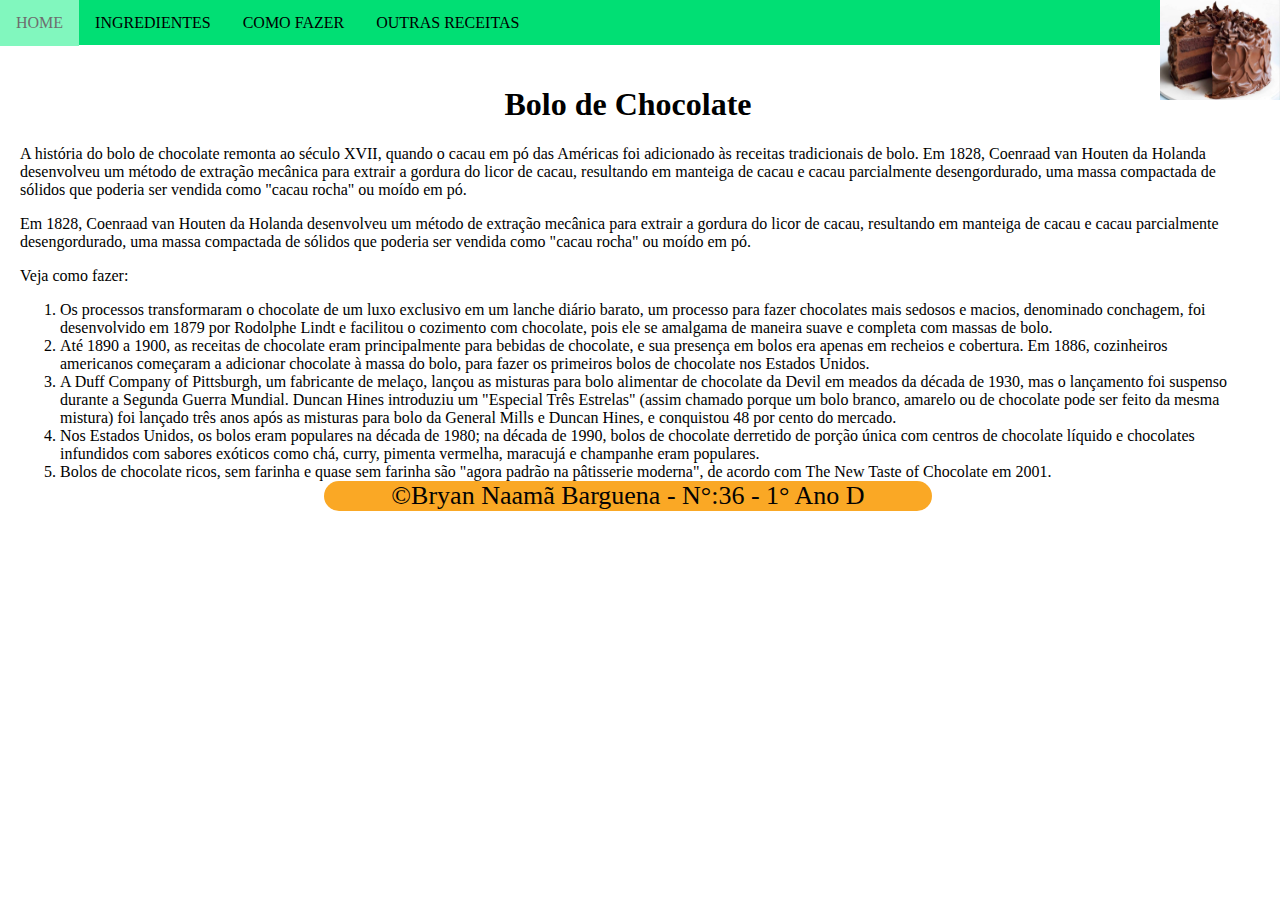
<file: index.html>
<!DOCTYPE html>
<html lang="pt-br" dir="ltr">
<head>
    <meta charset="UTF-8">
    <meta http-equiv="X-UA-Compatible" content="IE=edge">
    <meta name="viewport" content="width=device-width, initial-scale=1.0">
    <title>Aula 1° D</title>
    <link rel="stylesheet" href="estilo.css">
</head>
<body>
    <div class="logoBolo">
        <img height="100px" width="120px" src="bolo.png" alt="">
    </div>
    <div class="menuPrincipal">
      <nav>
        <ul>
            <li><a href="index.html">Home</a></li>
            <li><a href="pagina01.html">Ingredientes</a></li>
            <li><a href="pagina02.html">Como fazer</a></li>
            <li><a href="pagina03.html">Outras receitas</a></li>
        </ul>
      </nav>
    </div>

    <div class="conteudo">
       <h1>Bolo de Chocolate</h1>
       
       <p>
        A história do bolo de chocolate remonta ao século XVII, quando o cacau em pó das Américas foi adicionado às receitas tradicionais de bolo. Em 1828, Coenraad van Houten da Holanda desenvolveu um método de extração mecânica para extrair a gordura do licor de cacau, resultando em manteiga de cacau e cacau parcialmente desengordurado, uma massa compactada de sólidos que poderia ser vendida como "cacau rocha" ou moído em pó.
       </p>
       <p>Em 1828, Coenraad van Houten da Holanda desenvolveu um método de extração mecânica para extrair a gordura do licor de cacau, resultando em manteiga de cacau e cacau parcialmente desengordurado, uma massa compactada de sólidos que poderia ser vendida como "cacau rocha" ou moído em pó.
       </p>
       <p>Veja como fazer:</p>
       <ol>
        <li>
            Os processos transformaram o chocolate de um luxo exclusivo em um lanche diário barato, um processo para fazer chocolates mais sedosos e macios, denominado conchagem, foi desenvolvido em 1879 por Rodolphe Lindt e facilitou o cozimento com chocolate, pois ele se amalgama de maneira suave e completa com massas de bolo.
        </li>
        <li>
            Até 1890 a 1900, as receitas de chocolate eram principalmente para bebidas de chocolate, e sua presença em bolos era apenas em recheios e cobertura. Em 1886, cozinheiros americanos começaram a adicionar chocolate à massa do bolo, para fazer os primeiros bolos de chocolate nos Estados Unidos.
        </li>
        <li>
            A Duff Company of Pittsburgh, um fabricante de melaço, lançou as misturas para bolo alimentar de chocolate da Devil em meados da década de 1930, mas o lançamento foi suspenso durante a Segunda Guerra Mundial. Duncan Hines introduziu um "Especial Três Estrelas" (assim chamado porque um bolo branco, amarelo ou de chocolate pode ser feito da mesma mistura) foi lançado três anos após as misturas para bolo da General Mills e Duncan Hines, e conquistou 48 por cento do mercado.
        </li>
        <li>
            Nos Estados Unidos, os bolos eram populares na década de 1980; na década de 1990, bolos de chocolate derretido de porção única com centros de chocolate líquido e chocolates infundidos com sabores exóticos como chá, curry, pimenta vermelha, maracujá e champanhe eram populares.
        </li>
        <li>
            Bolos de chocolate ricos, sem farinha e quase sem farinha são "agora padrão na pâtisserie moderna", de acordo com The New Taste of Chocolate em 2001.
        </li>
       </ol>
       <div class="capaRodape">
        <div id="rodape">
          &copy;Bryan Naamã Barguena - N°:36 - 1° Ano D
        </div>
      </div>
</body>
</html>
</file>
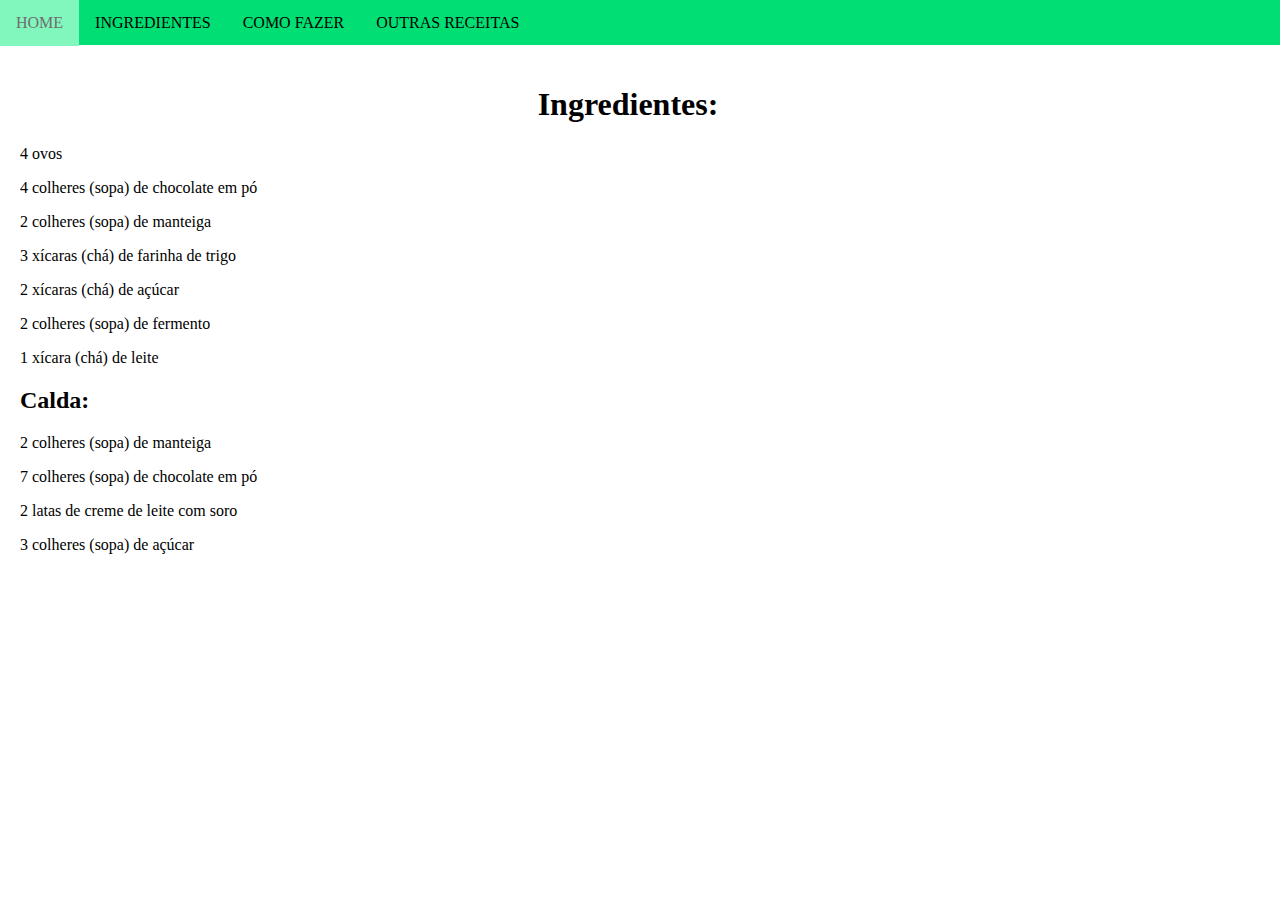
<file: pagina01.html>
<!DOCTYPE html>
<html lang="pt-br">
<head>
    <meta charset="UTF-8">
    <meta http-equiv="X-UA-Compatible" content="IE=edge">
    <meta name="viewport" content="width=device-width, initial-scale=1.0">
    <title>Aula 1° D</title>
    <link rel="stylesheet" href="estilo.css">
</head>
<body>
    <div class="menuPrincipal">
        <nav>
          <ul>
              <li><a href="index.html">Home</a></li>
              <li><a href="pagina01.html">Ingredientes</a></li>
              <li><a href="pagina02.html">Como fazer</a></li>
              <li><a href="pagina03.html">Outras receitas</a></li>
          </ul>
        </nav>
      </div>

    <div class="conteudo">
         <h1>Ingredientes:</h1>
         <p>4 ovos</p>
         <p>4 colheres (sopa) de chocolate em pó</p>
         <p>2 colheres (sopa) de manteiga</p>
         <p>3 xícaras (chá) de farinha de trigo</p>
         <p>2 xícaras (chá) de açúcar</p>
         <p>2 colheres (sopa) de fermento</p>
         <p>1 xícara (chá) de leite</p>

         <h2>Calda:</h2>
         <p>2 colheres (sopa) de manteiga</p>
         <p>7 colheres (sopa) de chocolate em pó</p>
         <p>2 latas de creme de leite com soro</p>
         <p>3 colheres (sopa) de açúcar</p>
    </div>

</body>
</html>
</file>
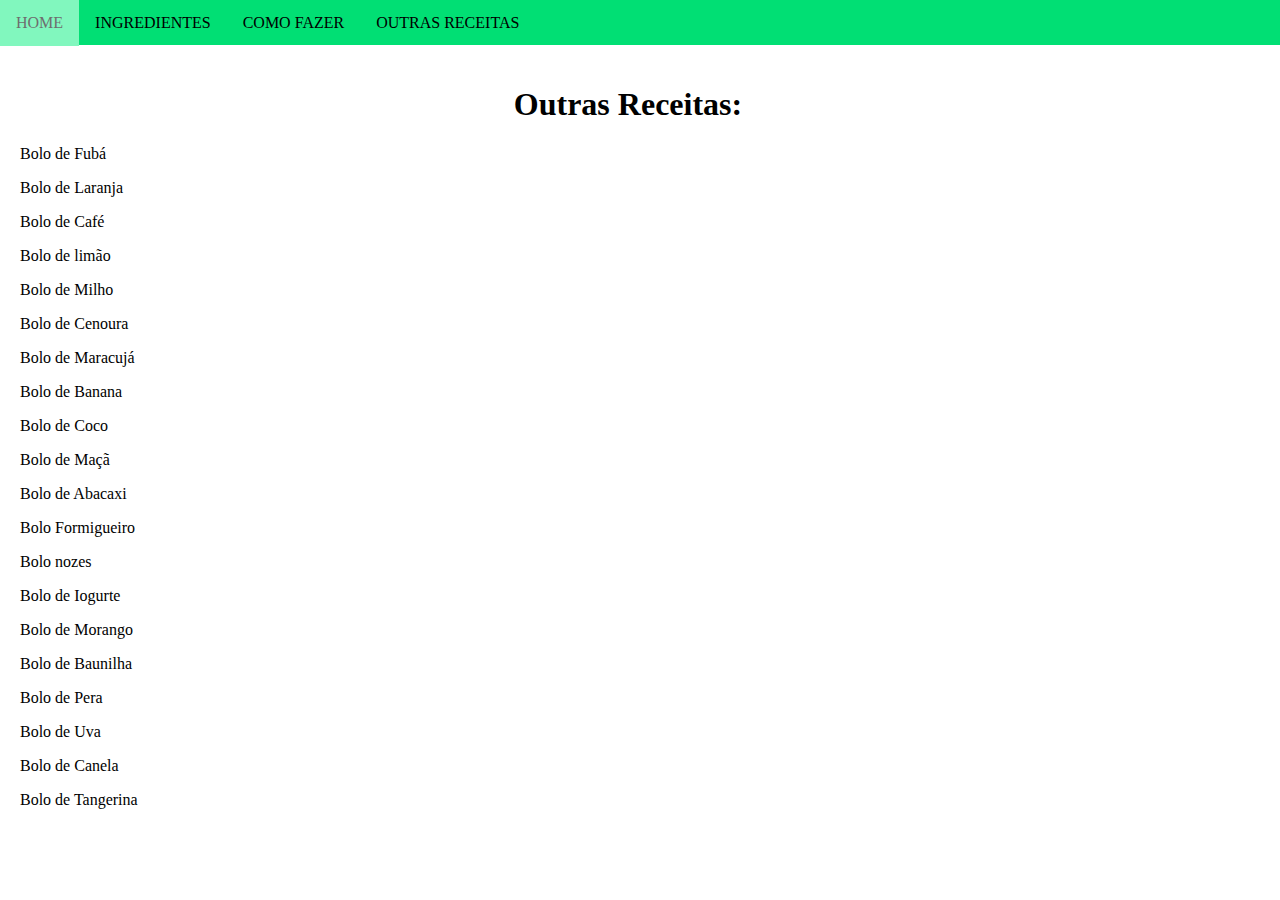
<file: pagina03.html>
<!DOCTYPE html>
<html lang="pt-br">
<head>
    <meta charset="UTF-8">
    <meta http-equiv="X-UA-Compatible" content="IE=edge">
    <meta name="viewport" content="width=device-width, initial-scale=1.0">
    <title>Aula 1° D</title>
    <link rel="stylesheet" href="estilo.css">
</head>
<body>
    <div class="menuPrincipal">
        <nav>
          <ul>
            <li><a href="index.html">Home</a></li>
            <li><a href="pagina01.html">Ingredientes</a></li>
            <li><a href="pagina02.html">Como fazer</a></li>
            <li><a href="pagina03.html">Outras receitas</a></li>
          </ul>
        </nav>
      </div>
     <div class="conteudo">
         <h1>Outras Receitas:</h1>
         <p>Bolo de Fubá</p>
         <p>Bolo de Laranja</p>
         <p>Bolo de Café</p>
         <p>Bolo de limão</p>
         <p>Bolo de Milho</p>
         <p>Bolo de Cenoura</p>
         <p>Bolo de Maracujá</p>
         <p>Bolo de Banana</p>
         <p>Bolo de Coco</p>
         <p>Bolo de Maçã</p>
         <p>Bolo de Abacaxi</p>
         <p>Bolo Formigueiro</p>
         <p>Bolo nozes</p>
         <p>Bolo de Iogurte</p>
         <p>Bolo de Morango</p>
         <p>Bolo de Baunilha</p>
         <p>Bolo de Pera</p>
         <p>Bolo de Uva</p>
         <p>Bolo de Canela</p>
         <p>Bolo de Tangerina</p>
     </div>
</body>
</html>
</file>
<file: estilo.css>
body {
    margin: 0;
    padding: 0;
  }
  h1 {
    text-align: center;
  }
  .caixa1 {
     position: relative;
     background: #0A2A1B;
     width: 200px;
     height: 200px;
     color: #FFFFFF;
     left: 50%;
  }
  .menuPrincipal {
    position: fixed;
    background: #01df74;
    width: 100%;
    height: 45px;
    top: 0pt;
    left: 0;
    z-index: 900;
  }
  nav ul {  
    list-style-type: none;
    margin: 0;
    padding: 0;
    overflow: 0;
  }
  li {
    float: left;
  }
  li a {
    display: block;
    color: black;
    text-align: center;
    padding: 14px 16px;
    text-decoration: none;
    font-family: 'Times New Roman', Times, serif;
    text-transform: uppercase;
  }
  li a:hover{
    background:#81F7BE;
    color: #6e6e6e;
  } 
  .imgEstudo {
      position: absolute;
      width: 90%;
      height: 120px;
      background: #ade0e2;
      top: 45px;
      left: 0;
      margin: 20px;
      border-color: rgb(235, 240, 235);
      border-width: 20px;
      border-style: solid;
      padding: 20px;
      display: flex;
      justify-content: center;
  }
  #bolo {
     width: 20%;
  }
  #rodape {
     position: relative;
     bottom: 0;
     border-radius: 25px;
     width: 50%;
     height: 30px;
     background: #FAA825;
     color:#030303;
     display: flex;
     justify-content: center;
     font-size: 26px;
     font-family: 'Times New Roman', Times, serif;
  }
  .capaRodape {
    position: relative;
    width: 100%;
    display: flex;
     justify-content: center;
  }
  .conteudo {
    position: absolute;
    top: 45px;
    width: 95%;
    padding: 20px;
  }
  .logoBolo {
     position: fixed;
     top: 0;
     right: 0;
     z-index: 999;
     width: 120px;
     height: 100px;
  }
  .conteudoAnual{
     width: 100%;
  }
  .formacao {
     position: relative;
     width: 100%;
     display: flex;
     justify-content: center;
  }
  .video {
    position: relative;
    display: flex;
    justify-content: center;
  }
</file>
